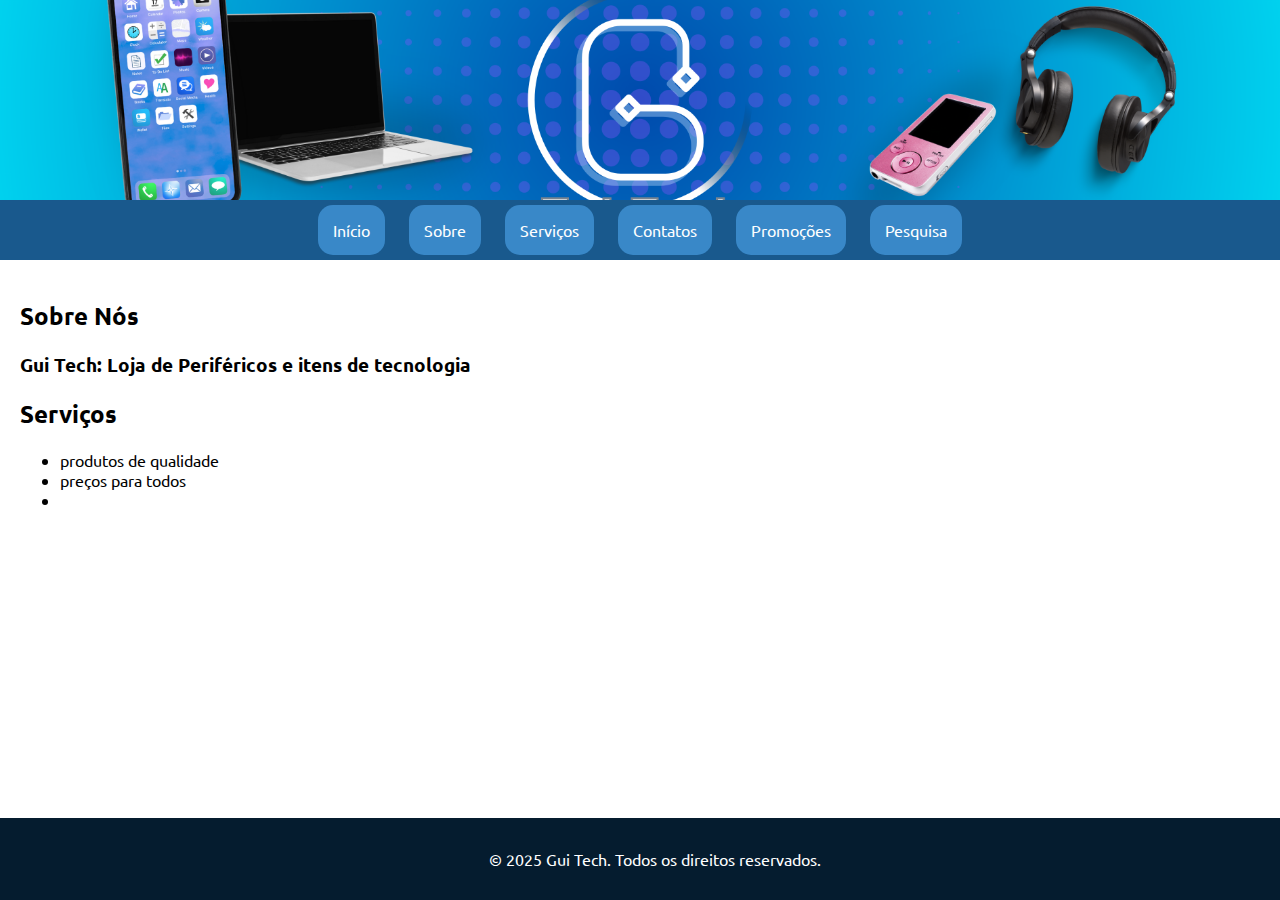
<file: index.html>
<!DOCTYPE html>
<html lang="pt-BR">
<head>
    <meta charset="UTF-8">
    <meta name="viewport"  content="width=device-width, initial-scale=1.0">
    <title>Gui Tech</title>
    <link rel="stylesheet" type="text/css" href="./src/css/style.css">
    <link rel="stylesheet" href="./src/css/fonts.css">
</head>
<body class="ubuntu-regular">
    <header></header>

    <nav>
        <a href="#">Início</a>
        <a href="#Sobre">Sobre</a>
        <a href="#Serviços">Serviços</a>
        <a href="#Contatos">Contatos</a>
        <a href="./subpages/promocao.html">Promoções</a>
        <a href="https://forms.gle/Bvp6TkRPZ79Xq5MX7">Pesquisa</a>
    </nav>

    <main>
        <h2>Sobre Nós</h2>
        <h3>Gui Tech: Loja de Periféricos e itens de tecnologia</h3>

        <h2>Serviços</h2>
        <ul>
            <li>produtos de qualidade</li>
            <li>preços para todos</li>
            <li></li>
        </ul>
    </main>

    <footer>
        <p>&copy; 2025 Gui Tech. Todos os direitos reservados.</p>
    </footer>
</body>
</html>
</file>
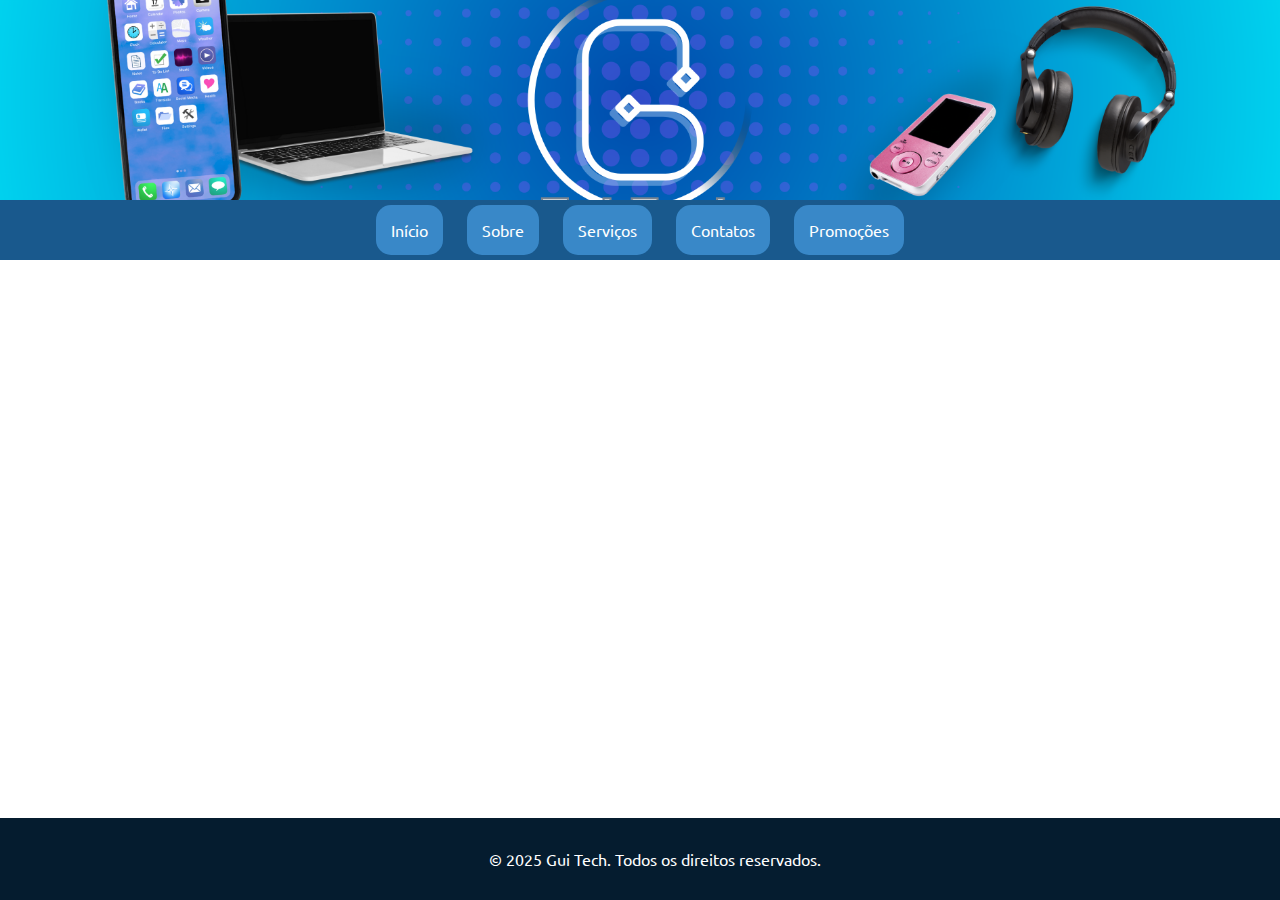
<file: subpages/contato.html>
<!DOCTYPE html>
<html lang="pt-BR">
<head>
    <meta charset="UTF-8">
    <meta name="viewport"  content="width=device-width, initial-scale=1.0">
    <title>Gui Tech</title>
    <link rel="stylesheet" type="text/css" href="../src/css/style.css">
    <link rel="stylesheet" href="../src/css/fonts.css">
</head>
<body class="ubuntu-regular">
    <header></header>

    <nav>
        <a href="../index.html">Início</a>
        <a href="#Sobre">Sobre</a>
        <a href="#Serviços">Serviços</a>
        <a href="#">Contatos</a>
        <a href="./promocao.html">Promoções</a>
    </nav>

    <main>
        <form>

        </form>
    </main>

    <footer>
        <p>&copy; 2025 Gui Tech. Todos os direitos reservados.</p>
    </footer>

    <script src="../src/js/main.js"></script>
</body>
</html>
</file>
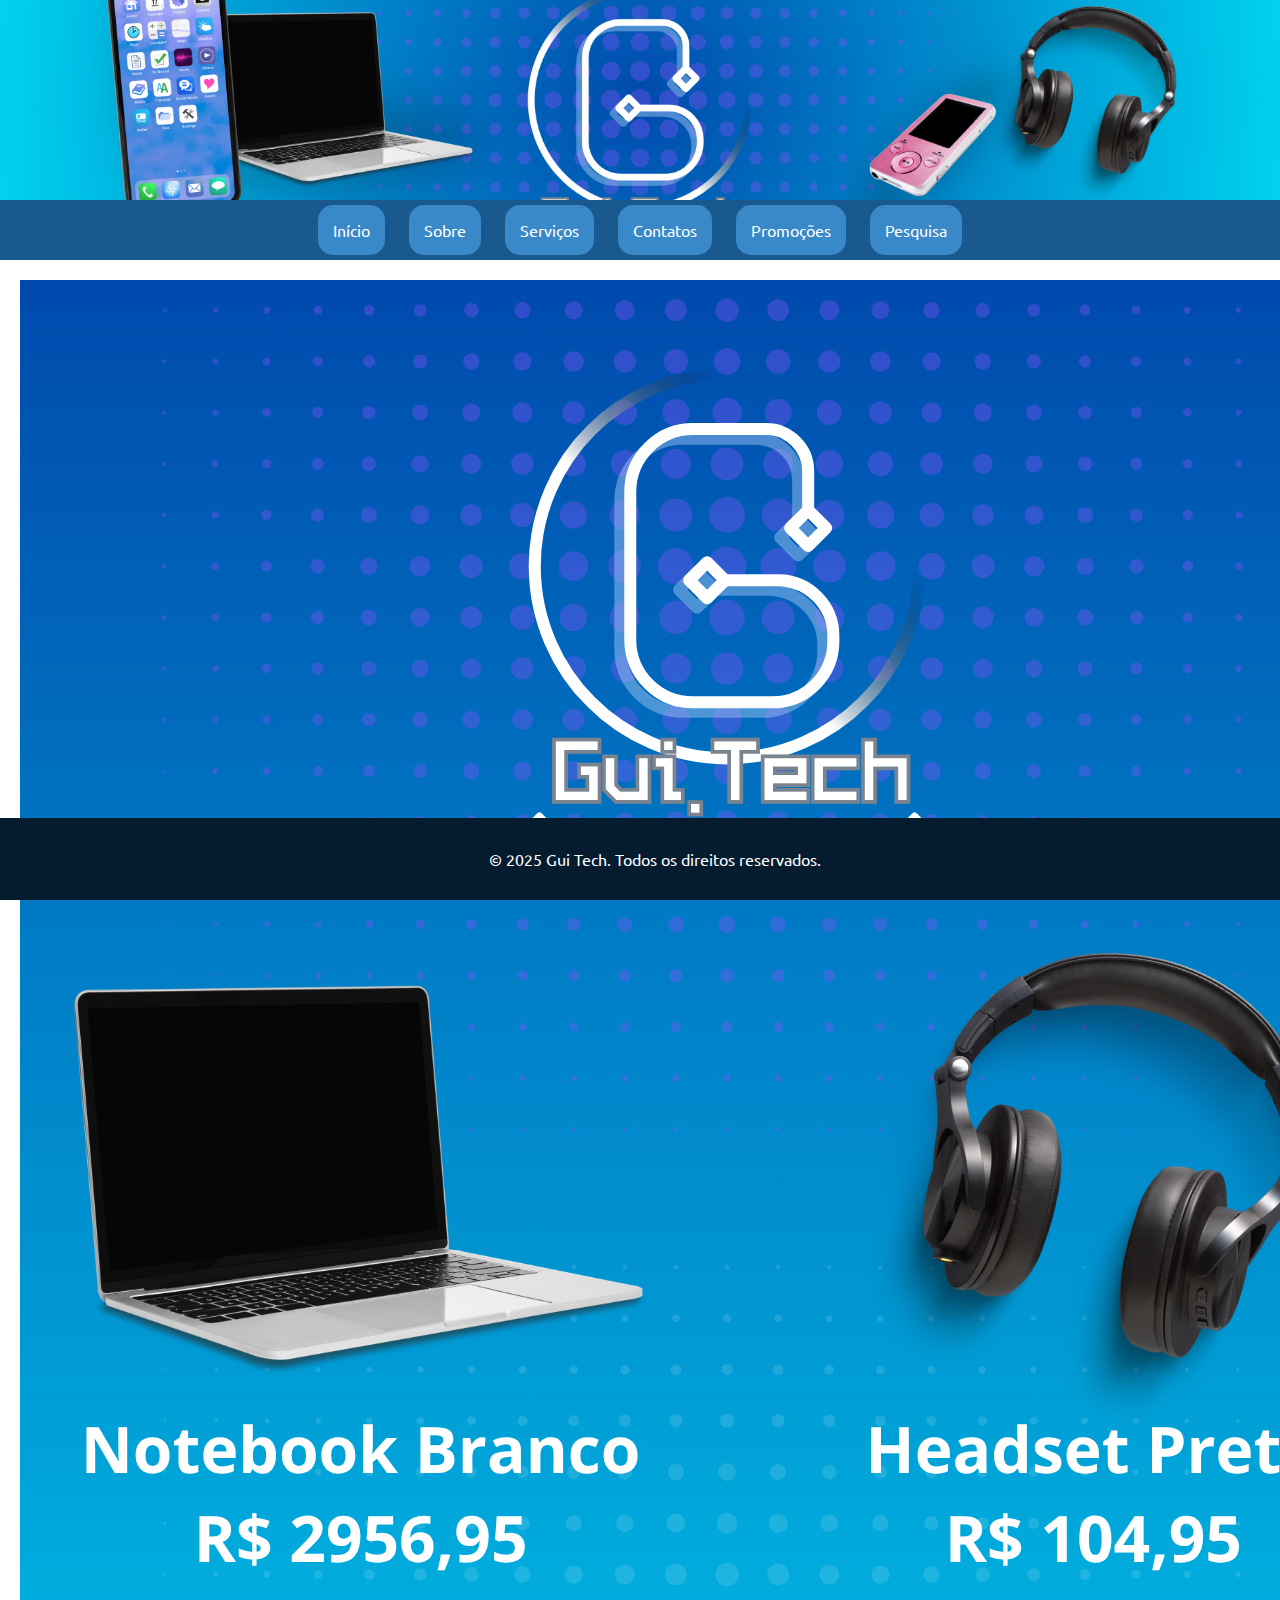
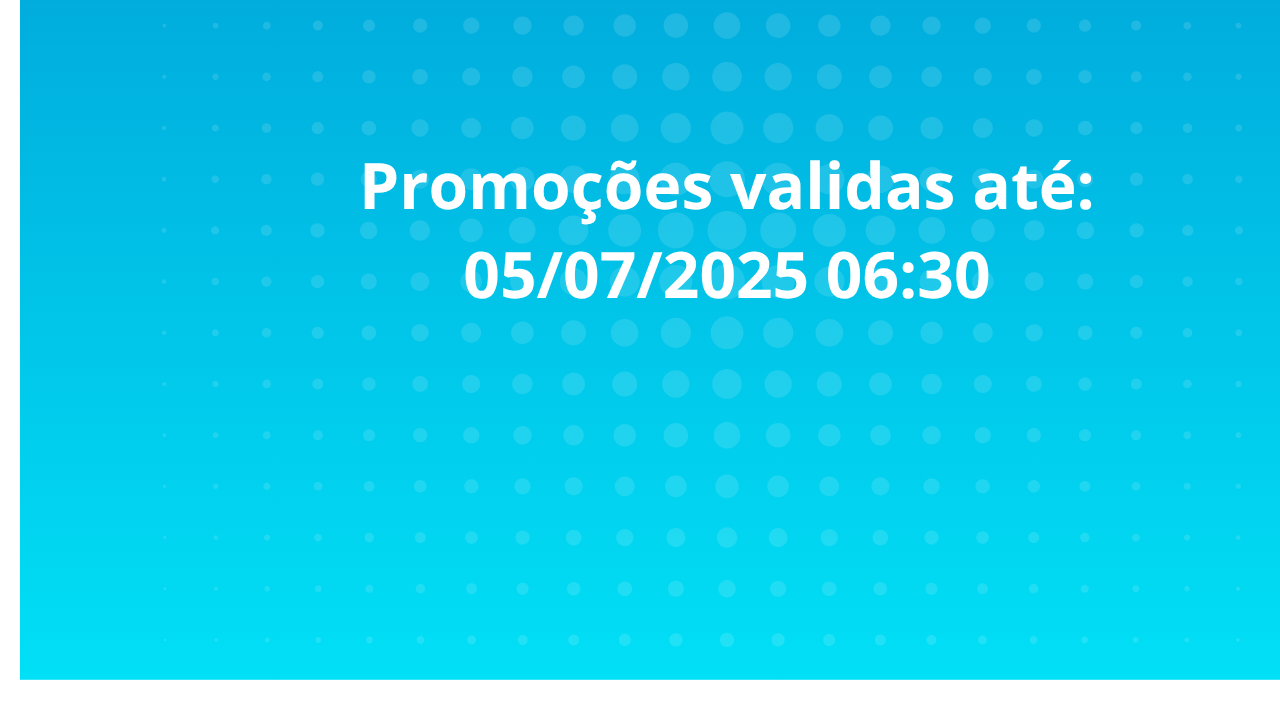
<file: subpages/promocao.html>
<!DOCTYPE html>
<html lang="pt-BR">
<head>
    <meta charset="UTF-8">
    <meta name="viewport"  content="width=device-width, initial-scale=1.0">
    <title>Gui Tech</title>
    <link rel="stylesheet" type="text/css" href="../src/css/style.css">
    <link rel="stylesheet" href="../src/css/fonts.css">
</head>
<body class="ubuntu-regular">
    <header></header>

    <nav>
        <a href="../index.html">Início</a>
        <a href="#Sobre">Sobre</a>
        <a href="#Serviços">Serviços</a>
        <a href="#Contatos">Contatos</a>
        <a href="#">Promoções</a>
        <a href="https://forms.gle/Bvp6TkRPZ79Xq5MX7">Pesquisa</a>
    </nav>

    <main>
        <img src="" alt="Promoções" id="promocao">
    </main>

    <footer>
        <p>&copy; 2025 Gui Tech. Todos os direitos reservados.</p>
    </footer>

    <script src="../src/js/main.js"></script>
</body>
</html>
</file>
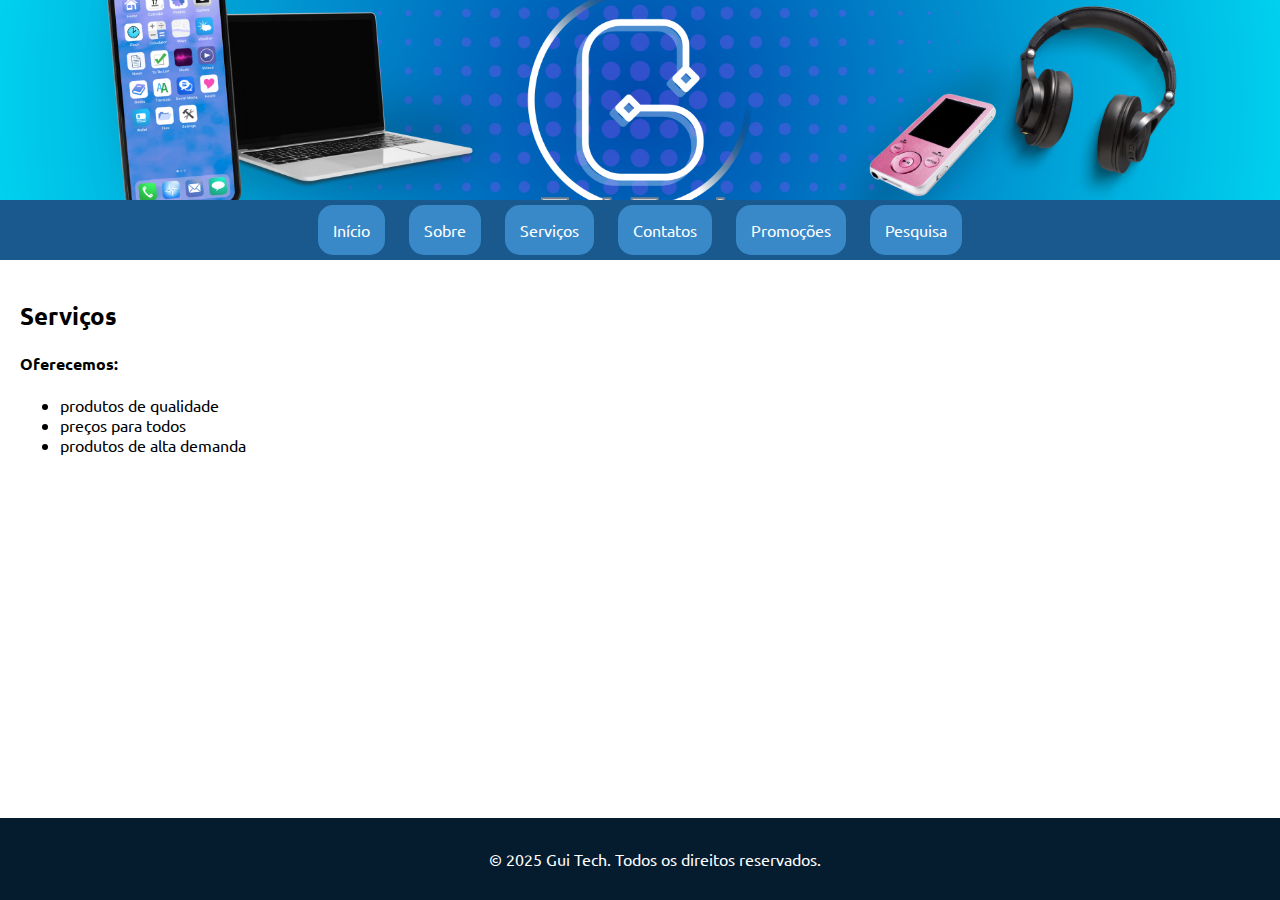
<file: subpages/servicos.html>
<!DOCTYPE html>
<html lang="pt-BR">
<head>
    <meta charset="UTF-8">
    <meta name="viewport"  content="width=device-width, initial-scale=1.0">
    <title>Gui Tech</title>
    <link rel="stylesheet" type="text/css" href="../src/css/style.css">
    <link rel="stylesheet" href="../src/css/fonts.css">
</head>
<body class="ubuntu-regular">
    <header></header>

    <nav>
        <a href="../index.html">Início</a>
        <a href="./sobre.html">Sobre</a>
        <a href="#">Serviços</a>
        <a href="./forms/contatoBasico.html">Contatos</a>
        <a href="./promocao.html">Promoções</a>
        <a href="https://forms.gle/Bvp6TkRPZ79Xq5MX7" target="_blank" rel="noopener noreferrer">Pesquisa</a>
    </nav>

    <main>
        <h2>Serviços</h2>
        <h4>Oferecemos:</h4>
        <ul>
            <li>produtos de qualidade</li>
            <li>preços para todos</li>
            <li>produtos de alta demanda</li>
        </ul>
    </main>

    <footer>
        <p>&copy; 2025 Gui Tech. Todos os direitos reservados.</p>
    </footer>
</body>
</html>
</file>
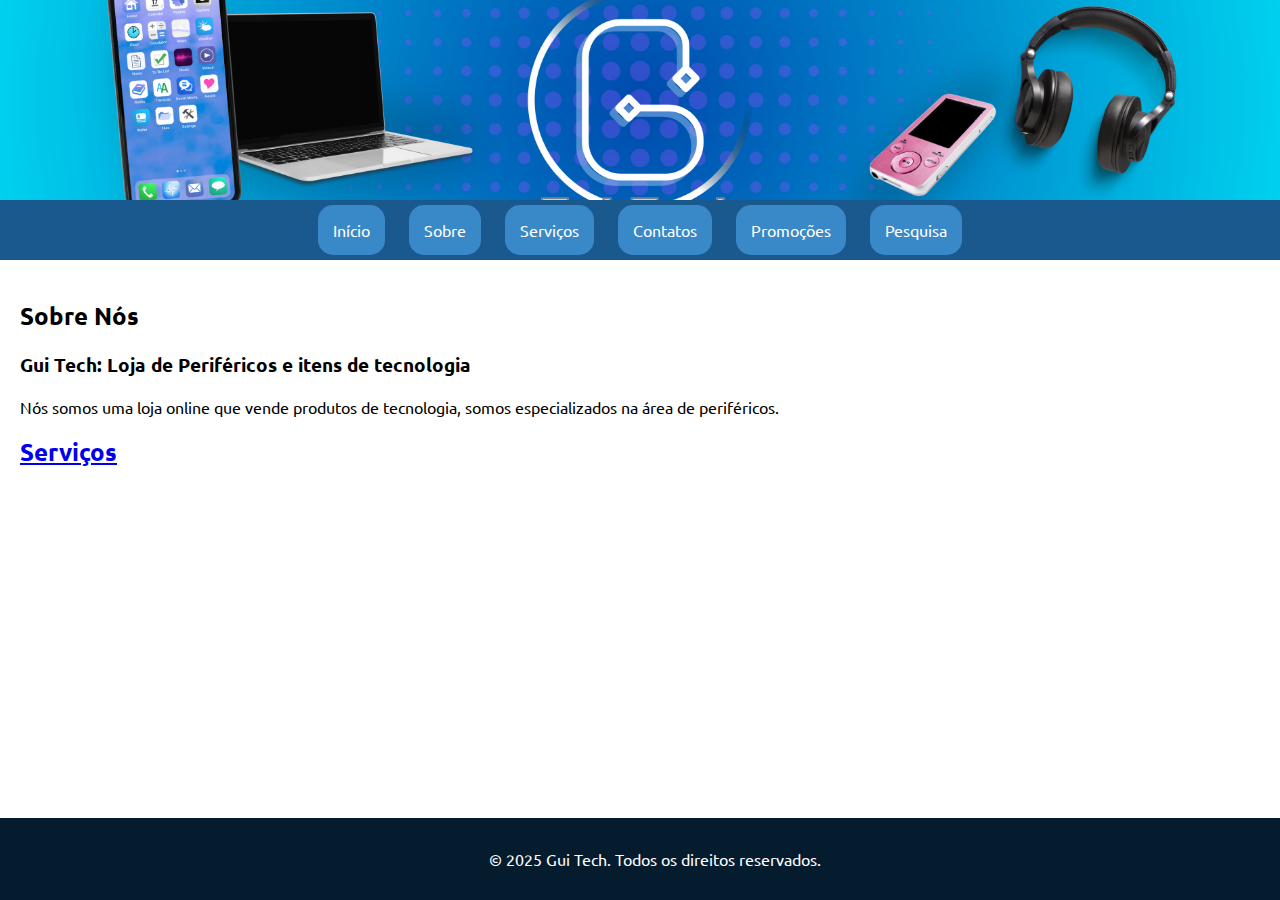
<file: subpages/sobre.html>
<!DOCTYPE html>
<html lang="pt-BR">
<head>
    <meta charset="UTF-8">
    <meta name="viewport"  content="width=device-width, initial-scale=1.0">
    <title>Gui Tech</title>
    <link rel="stylesheet" type="text/css" href="../src/css/style.css">
    <link rel="stylesheet" href="../src/css/fonts.css">
</head>
<body class="ubuntu-regular">
    <header></header>

    <nav>
        <a href="../index.html">Início</a>
        <a href="#">Sobre</a>
        <a href="./servicos.html">Serviços</a>
        <a href="./forms/contatoBasico.html">Contatos</a>
        <a href="./promocao.html">Promoções</a>
        <a href="https://forms.gle/Bvp6TkRPZ79Xq5MX7" target="_blank" rel="noopener noreferrer">Pesquisa</a>
    </nav>

    <main>
        <h2>Sobre Nós</h2>
        <h3>Gui Tech: Loja de Periféricos e itens de tecnologia</h3>
        <p>Nós somos uma loja online que vende produtos de tecnologia, somos especializados na área de periféricos.</p>

        <h2><a href="./servicos.html">Serviços</a></h2>
    </main>

    <footer>
        <p>&copy; 2025 Gui Tech. Todos os direitos reservados.</p>
    </footer>
</body>
</html>
</file>
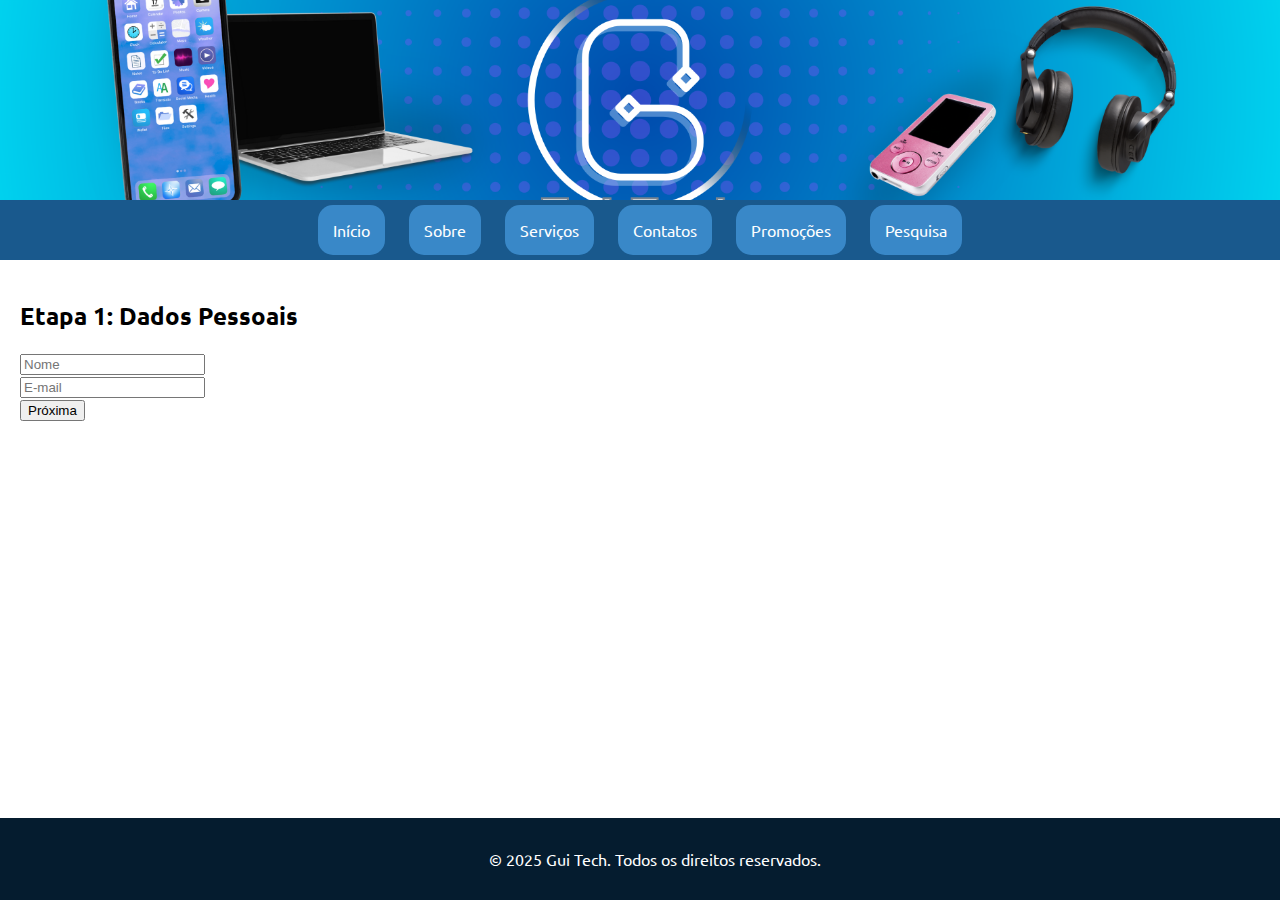
<file: subpages/forms/contatoAvancado.html>
<!DOCTYPE html>
<html lang="pt-BR">
<head>
    <meta charset="UTF-8">
    <meta name="viewport"  content="width=device-width, initial-scale=1.0">
    <title>Gui Tech</title>
    <link rel="stylesheet" type="text/css" href="../../src/css/style.css">
    <link rel="stylesheet" href="../../src/css/fonts.css">
</head>
<body class="ubuntu-regular">
    <header></header>

    <nav>
        <a href="../../index.html">Início</a>
        <a href="#Sobre">Sobre</a>
        <a href="#Serviços">Serviços</a>
        <a href="#">Contatos</a>
        <a href="../promocao.html">Promoções</a>
        <a href="https://forms.gle/Bvp6TkRPZ79Xq5MX7" target="_blank" rel="noopener noreferrer">Pesquisa</a>
    </nav>

    <main>
        <form>
            <div id="Etapa1">
                <h2>Etapa 1: Dados Pessoais</h2>
                <input type="text" placeholder="Nome"><br>
                <input type="email" placeholder="E-mail"><br>
                <button onclick="proximaEtapa()">Próxima</button>
            </div>

            <div id="Etapa2" style="display:none;">
                <h2>Etapa 2: Endereço</h2>
                <input type="text" placeholder="Rua"><br>
                <input type="text" placeholder="Cidade"><br>
                <button onclick="voltarEtapa()">Voltar</button>
                <button type="submit" value="Finalizar">Finalizar</button>
            </div>
        </form>
    </main>

    <footer>
        <p>&copy; 2025 Gui Tech. Todos os direitos reservados.</p>
    </footer>

    <script>
        function proximaEtapa() {
            document.getElementById("Etapa1").style.display = "none";
            document.getElementById("Etapa2").style.display = "block";
        }

        function voltarEtapa() {
            document.getElementById("Etapa1").style.display = "block";
            document.getElementById("Etapa2").style.display = "none";
        }
    </script>
</body>
</html>
</file>
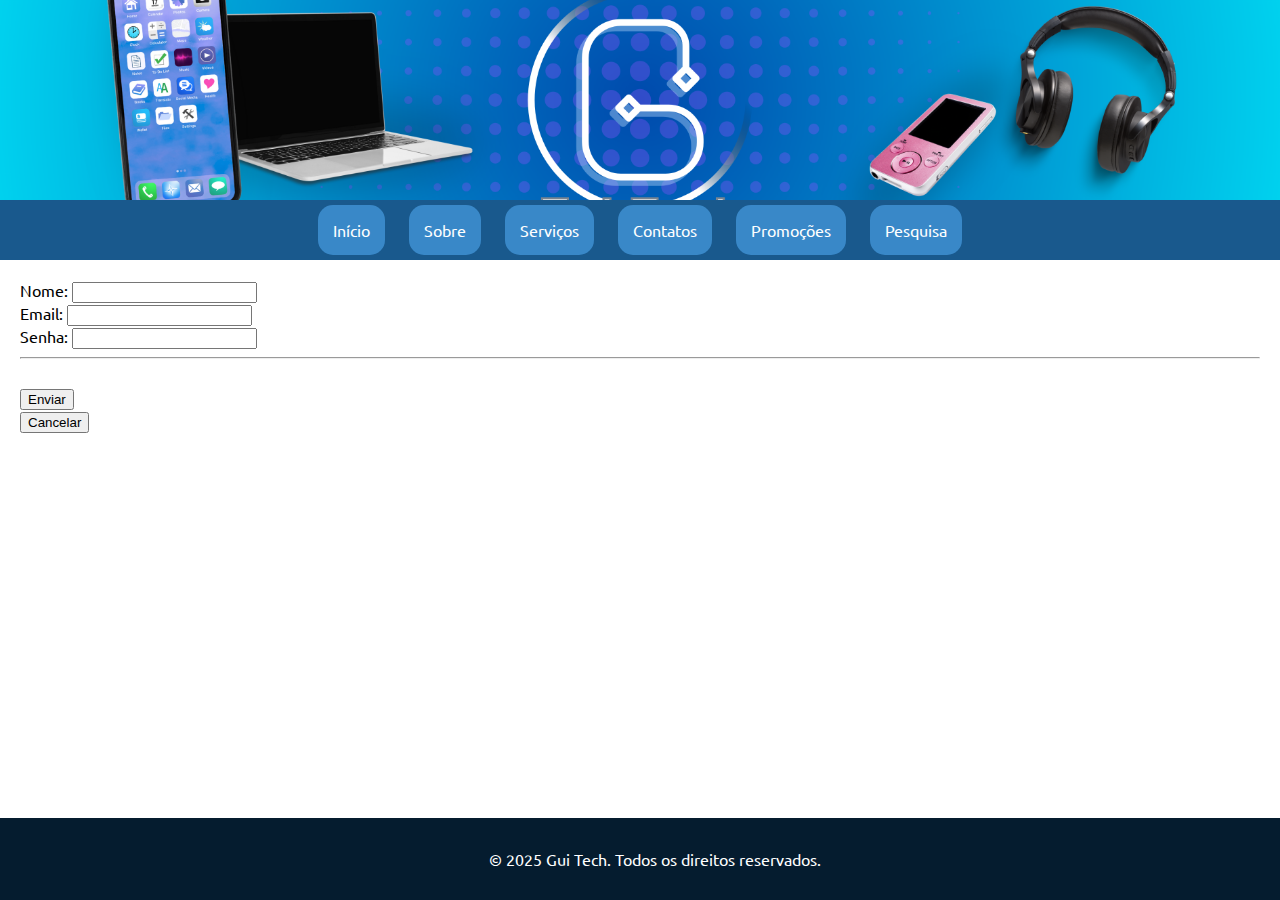
<file: subpages/forms/contatoBasico.html>
<!DOCTYPE html>
<html lang="pt-BR">
<head>
    <meta charset="UTF-8">
    <meta name="viewport"  content="width=device-width, initial-scale=1.0">
    <title>Gui Tech</title>
    <link rel="stylesheet" type="text/css" href="../../src/css/style.css">
    <link rel="stylesheet" href="../../src/css/fonts.css">
</head>
<body class="ubuntu-regular">
    <header></header>

    <nav>
        <a href="../../index.html">Início</a>
        <a href="#Sobre">Sobre</a>
        <a href="#Serviços">Serviços</a>
        <a href="#">Contatos</a>
        <a href="../promocao.html">Promoções</a>
        <a href="https://forms.gle/Bvp6TkRPZ79Xq5MX7" target="_blank" rel="noopener noreferrer">Pesquisa</a>
    </nav>

    <main>
        <form>
            <label for="name">Nome:</label>
            <input type="text" id="name" name="name" required>
            <br>
            <label for="email">Email:</label>
            <input type="email" id="email" name="email" required>
            <br>
            <label for="password">Senha:</label>
            <input type="password" id="password" name="password" required minlength="6">
            <br><hr><br>
            <button type="submit">Enviar</button>
            <br>
            <button type="reset">Cancelar</button>
        </form>
    </main>

    <footer>
        <p>&copy; 2025 Gui Tech. Todos os direitos reservados.</p>
    </footer>

</body>
</html>
</file>
<file: src/css/style.css>
*{
    --Text-color: white;
    --Background-color: rgb(6, 52, 93);
    --Navbar-color:rgb(25, 89, 141);
    --Button-color :rgb(57, 136, 200);
}

body {
    font-family: Arial, sans-serif;
    margin: 0;
    padding: 0;
    background-color: white;
}

header {
    background-color: var(--Background-color);
    color: white;
    padding: 100px;
    text-align: center;
    background-image: url(../res/banner.png);
    background-size: cover;
    background-position: center;
    background-repeat: no-repeat;
}

nav {
    background-color: var(--Navbar-color);
    padding: 20px;
    text-align: center;
}

nav a {
    color: var(--Text-color);
    text-decoration: none;
    background-color: var(--Button-color);
    margin: 0 10px;
    text-decoration: none;
    padding: 15px;
    border-radius: 15px;
}

main {
    padding: 20px;
}

footer {
    background-color: rgb(5, 28, 47);
    color: white;
    text-align: center;
    padding: 15px;
    position: fixed;
    bottom: 0;
    width: 100%;
}
</file>
<file: src/css/fonts.css>
@import url('https://fonts.googleapis.com/css2?family=Ubuntu:ital,wght@0,300;0,400;0,500;0,700;1,300;1,400;1,500;1,700&display=swap');


.ubuntu-regular {
  font-family: "Ubuntu", sans-serif;
  font-weight: 400;
  font-style: normal;
}

.ubuntu-light {
  font-family: "Ubuntu", sans-serif;
  font-weight: 300;
  font-style: normal;
}

.ubuntu-medium {
  font-family: "Ubuntu", sans-serif;
  font-weight: 500;
  font-style: normal;
}

.ubuntu-bold {
  font-family: "Ubuntu", sans-serif;
  font-weight: 700;
  font-style: normal;
}

.ubuntu-light-italic {
  font-family: "Ubuntu", sans-serif;
  font-weight: 300;
  font-style: italic;
}

.ubuntu-regular-italic {
  font-family: "Ubuntu", sans-serif;
  font-weight: 400;
  font-style: italic;
}

.ubuntu-medium-italic {
  font-family: "Ubuntu", sans-serif;
  font-weight: 500;
  font-style: italic;
}

.ubuntu-bold-italic {
  font-family: "Ubuntu", sans-serif;
  font-weight: 700;
  font-style: italic;
}
</file>
